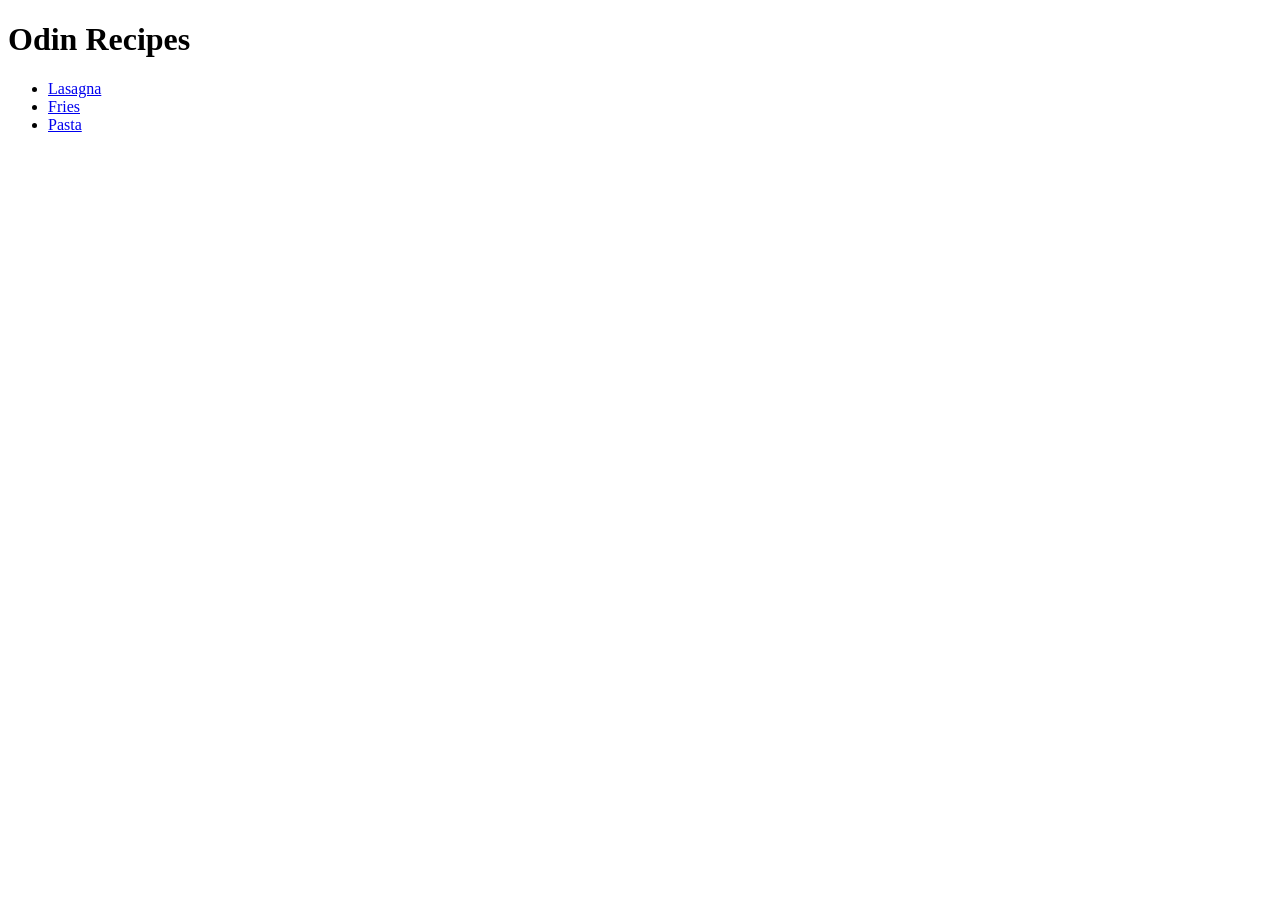
<file: index.html>
<!DOCTYPE html>
<html lang="en">
<meta charset="UTF-*">
    <head>
        <title>Recipes</title>
    </head>
    <body>
        <h1>Odin Recipes</h1>
        <ul>
        <li><a href="recipes/lasagna.html" target="_self">Lasagna</a></li>
        <li><a href="recipes/fries.html" target="_self">Fries</a></li>
        <li><a href="recipes/pasta.html" target="_self">Pasta</a></li>
        </ul>
    </body>
</html>
</file>
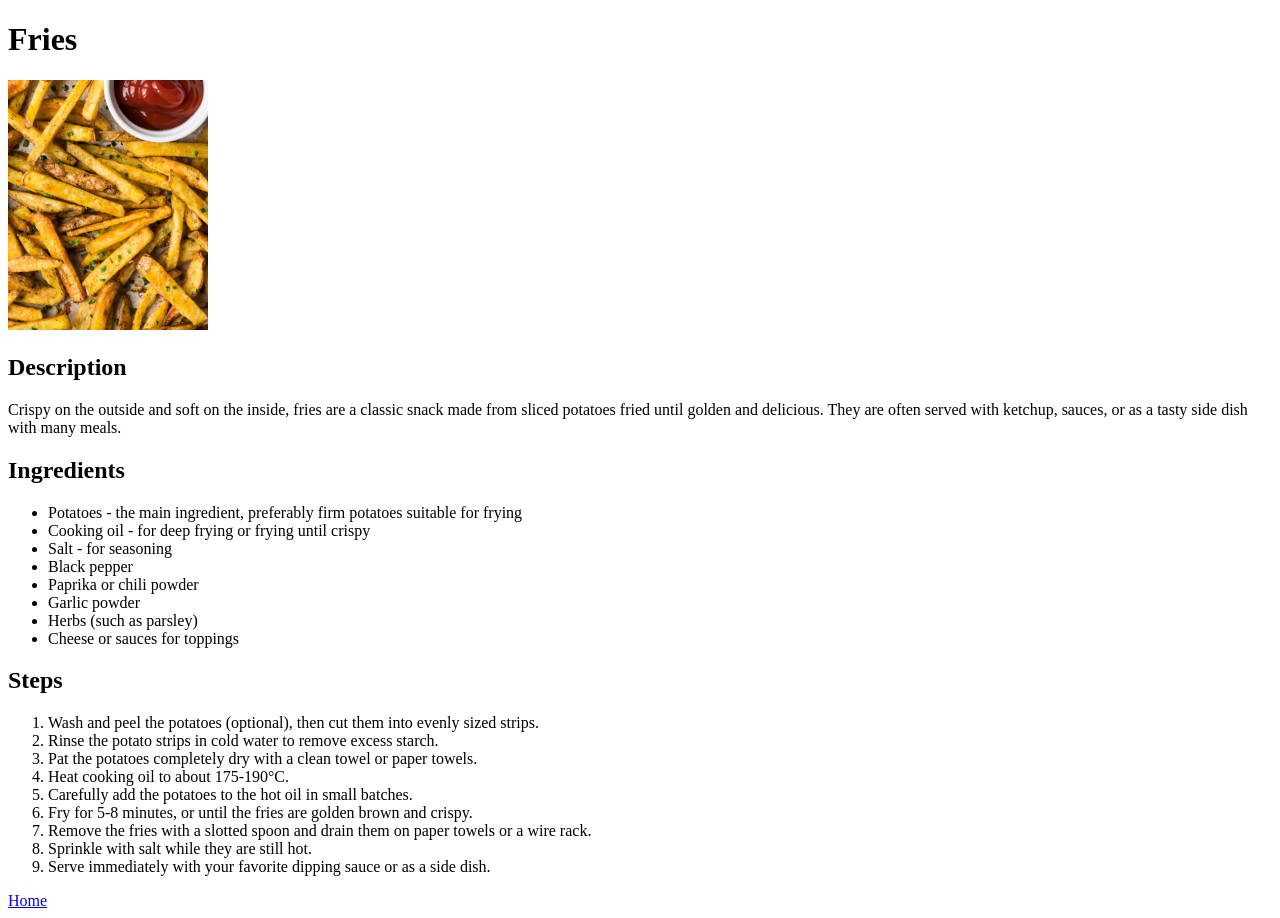
<file: recipes/fries.html>
<!DOCTYPE html>
<html lang="en">
    <head>
    <meta charset="UTF-8">
    <title>Fries Recipe</title>
    </head>
    <body>
        <h1>Fries</h1>
        <img src="../images/fries.jpg" alt="A plate of fries" width="200">
        <h2>Description</h2>
        <p>Crispy on the outside and soft on the inside, fries are a classic snack made from sliced potatoes fried until golden and delicious. They are often served with ketchup, sauces, or as a tasty side dish with many meals.</p>
        <h2>Ingredients</h2>
        <ul>
            <li>Potatoes - the main ingredient, preferably firm potatoes suitable for frying</li>
            <li>Cooking oil - for deep frying or frying until crispy</li>
            <li>Salt - for seasoning</li>
            <li>Black pepper</li>
            <li>Paprika or chili powder</li>
            <li>Garlic powder</li>
            <li>Herbs (such as parsley)</li>
            <li>Cheese or sauces for toppings</li>
        </ul>
        <h2>Steps</h2>
        <ol>
            <li>Wash and peel the potatoes (optional), then cut them into evenly sized strips.</li>
            <li>Rinse the potato strips in cold water to remove excess starch.</li>
            <li>Pat the potatoes completely dry with a clean towel or paper towels.</li>
            <li>Heat cooking oil to about 175-190°C.</li>
            <li>Carefully add the potatoes to the hot oil in small batches.</li>
            <li>Fry for 5-8 minutes, or until the fries are golden brown and crispy.</li>
            <li>Remove the fries with a slotted spoon and drain them on paper towels or a wire rack.</li>
            <li>Sprinkle with salt while they are still hot.</li>
            <li>Serve immediately with your favorite dipping sauce or as a side dish.</li>
        </ol>
        <a href="../index.html">Home</a>
    </body>
</html>
</file>
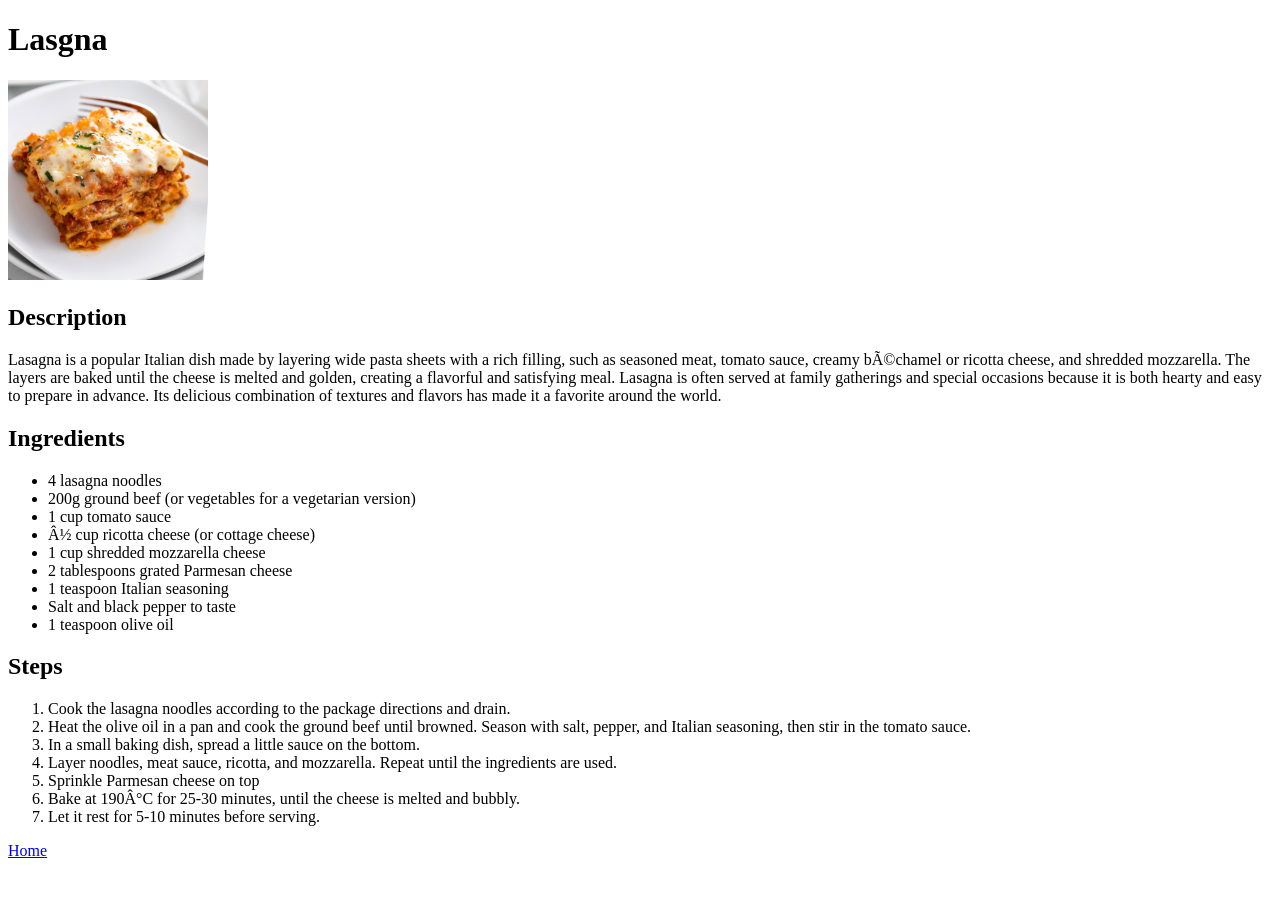
<file: recipes/lasagna.html>
<!DOCTYPE html>
<html lang="en">
<meta charset="UTF-*">
    <head>
        <title>Lasaga Recipe</title>
    </head>
    <body>
        <h1>Lasgna</h1>
        <img src="../images/lasagna.jpg" alt="A plate of lasagna" width="200">
        <h2>Description</h2>
        <p>Lasagna is a popular Italian dish made by layering wide pasta sheets with a rich filling, such as seasoned meat, tomato sauce, creamy béchamel or ricotta cheese, and shredded mozzarella. The layers are baked until the cheese is melted and golden, creating a flavorful and satisfying meal. Lasagna is often served at family gatherings and special occasions because it is both hearty and easy to prepare in advance. Its delicious combination of textures and flavors has made it a favorite around the world.</p>
        <h2>Ingredients</h2>
        <ul>
            <li>4 lasagna noodles</li>
            <li>200g ground beef (or vegetables for a vegetarian version)</li>
            <li>1 cup tomato sauce</li>
            <li>½ cup ricotta cheese (or cottage cheese)</li>
            <li>1 cup shredded mozzarella cheese</li>
            <li>2 tablespoons grated Parmesan cheese</li>
            <li>1 teaspoon Italian seasoning</li>
            <li>Salt and black pepper to taste</li>
            <li>1 teaspoon olive oil</li>
        </ul>
        <h2>Steps</h2>
        <ol>
            <li>Cook the lasagna noodles according to the package directions and drain.</li>
            <li>Heat the olive oil in a pan and cook the ground beef until browned. Season with salt, pepper, and Italian seasoning, then stir in the tomato sauce.</li>
            <li>In a small baking dish, spread a little sauce on the bottom.</li>
            <li>Layer noodles, meat sauce, ricotta, and mozzarella. Repeat until the ingredients are used.</li>
            <li>Sprinkle Parmesan cheese on top</li>
            <li>Bake at 190°C for 25-30 minutes, until the cheese is melted and bubbly.</li>
            <li>Let it rest for 5-10 minutes before serving.</li>
        </ol>
        <a href="../index.html">Home</a>
    </body>
</html>
</file>
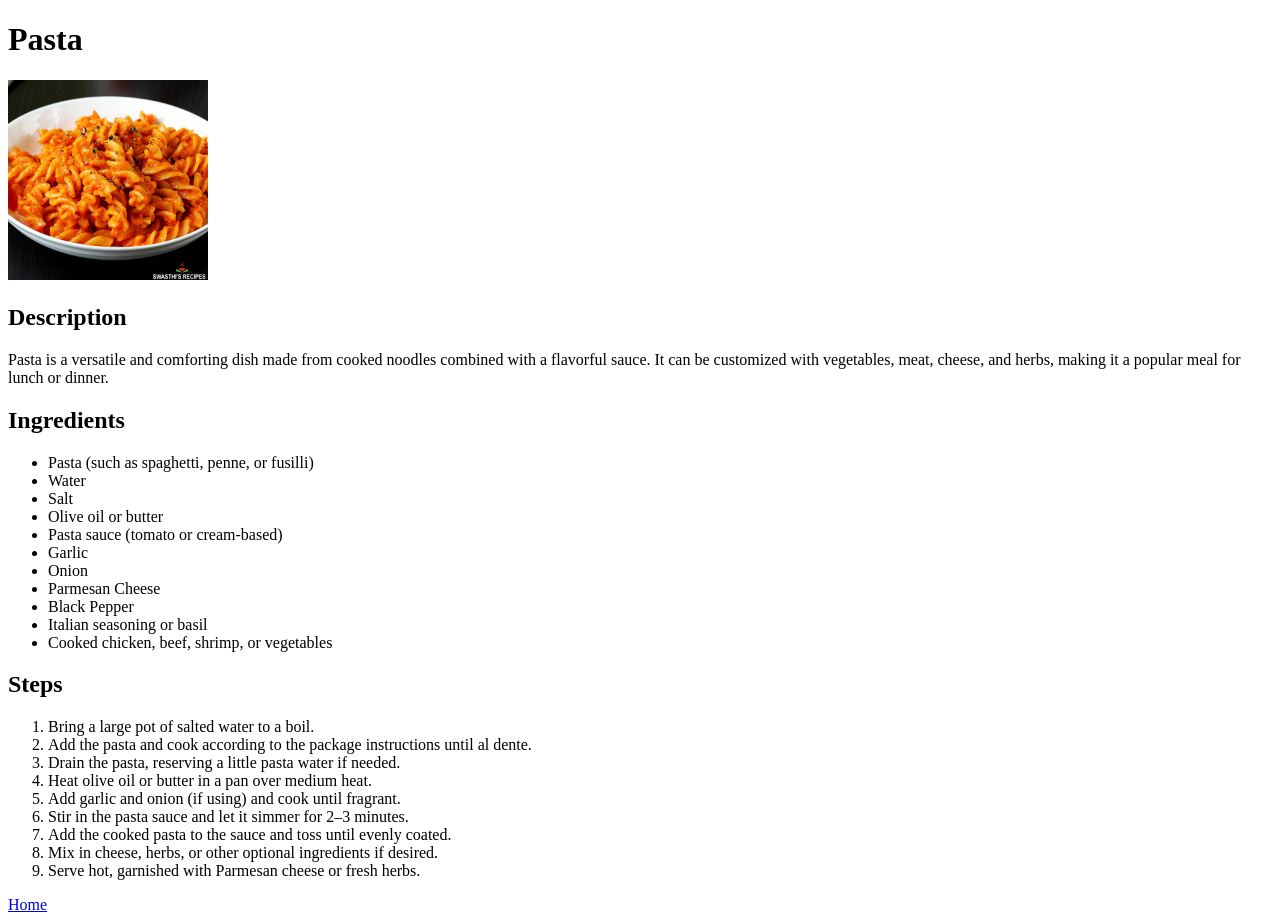
<file: recipes/pasta.html>
<!DOCTYPE html>
<html lang="en">
    <head>
    <meta charset="UTF-8">
    <title>Pasta Recipe</title>
    </head>
    <body>
        <h1>Pasta</h1>
        <img src="../images/pasta.jpg" alt="A plate of pasta" width="200">
        <h2>Description</h2>
        <p>Pasta is a versatile and comforting dish made from cooked noodles combined with a flavorful sauce. It can be customized with vegetables, meat, cheese, and herbs, making it a popular meal for lunch or dinner.</p>
        <h2>Ingredients</h2>
        <ul>
            <li>Pasta (such as spaghetti, penne, or fusilli)</li>
            <li>Water</li>
            <li>Salt</li>
            <li>Olive oil or butter</li>
            <li>Pasta sauce (tomato or cream-based)</li>
            <li>Garlic</li>
            <li>Onion</li>
            <li>Parmesan Cheese</li>
            <li>Black Pepper</li>
            <li>Italian seasoning or basil</li>
            <li>Cooked chicken, beef, shrimp, or vegetables</li>
        </ul>
        <h2>Steps</h2>
        <ol>
            <li>Bring a large pot of salted water to a boil.</li>
            <li>Add the pasta and cook according to the package instructions until al dente.</li>
            <li>Drain the pasta, reserving a little pasta water if needed.</li>
            <li>Heat olive oil or butter in a pan over medium heat.</li>
            <li>Add garlic and onion (if using) and cook until fragrant.</li>
            <li>Stir in the pasta sauce and let it simmer for 2–3 minutes.</li>
            <li>Add the cooked pasta to the sauce and toss until evenly coated.</li>
            <li>Mix in cheese, herbs, or other optional ingredients if desired.</li>
            <li>Serve hot, garnished with Parmesan cheese or fresh herbs.</li>
        </ol>
        <a href="../index.html">Home</a>
    </body>
</html>
</file>
